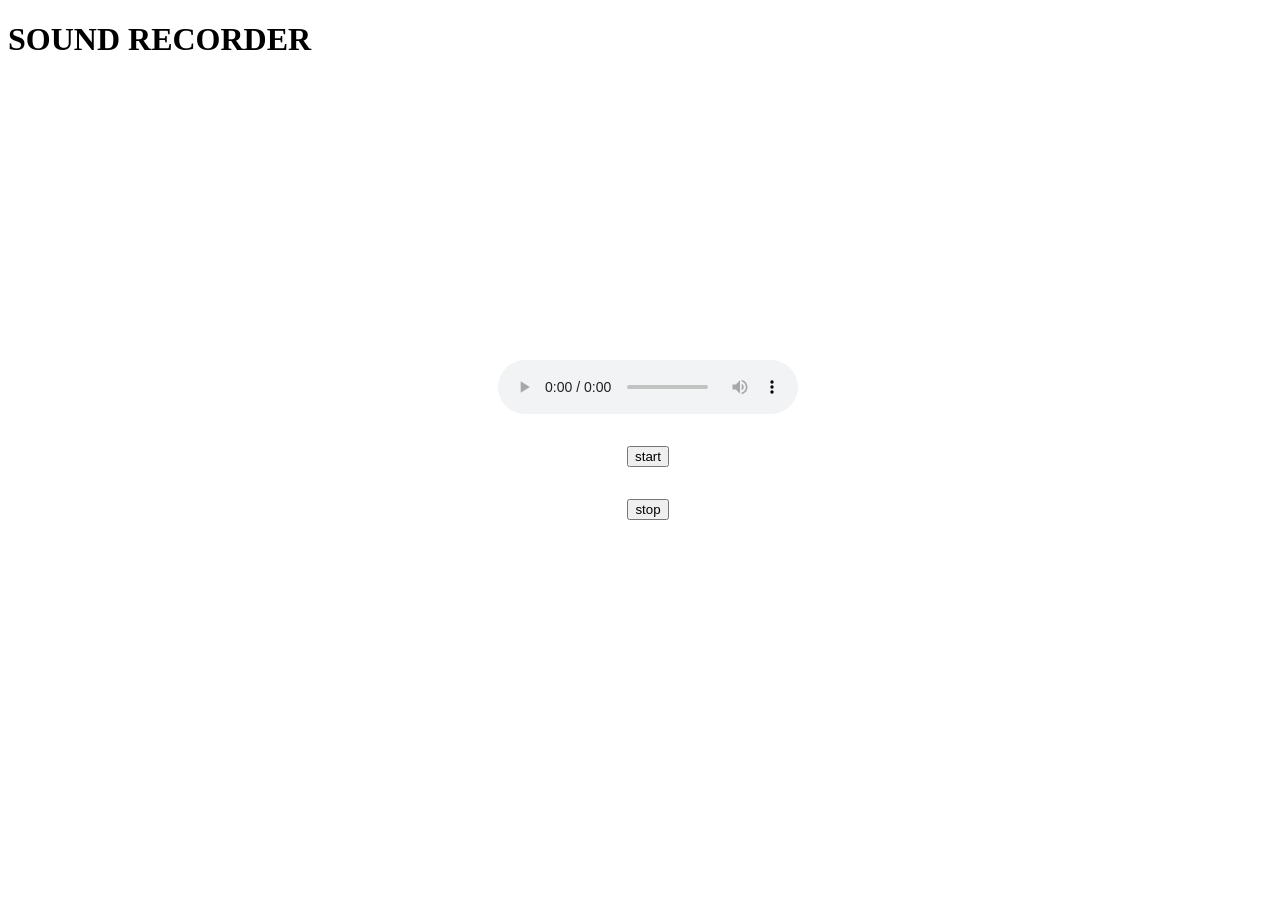
<file: Sound_Recorder.htm>
<!DOCTYPE html>
<html lang="en">
<head>
    <meta charset="UTF-8">
    <meta name="viewport" content="width=device-width, initial-scale=1.0">
    <title>Document</title>
</head>
<body>
    <h1>SOUND RECORDER</h1>
    <div style="display: flex; flex-direction: column; gap: 2em; justify-content: center ; align-items: center; width: 100vw; height: 80vh;">
         <audio id="qwe" controls></audio>
        <button id="start">start</button> 
        <button id="stop">stop</button>
    </div>
</body>
<script>
    let stop=document.getElementById('stop');
    let start=document.getElementById('start');
    let audio=document.getElementById('qwe');
    
    if(navigator.mediaDevices && navigator.mediaDevices.getUserMedia){
        navigator.mediaDevices.getUserMedia({audio:true}).then(stream).catch(err=>{
            console.log(err);
        })
    }
    
    let canrec=false;
    let isrrecording=false;
    
    let recorder;
    let chunks=[];
    function stream(s){
         recorder = new MediaRecorder(s);
        recorder.ondataavailable=e=>{
            chunks.push(e.data);
        };
        
        recorder.onstop=e=>{
            console.log(chunks);
            
            let blob=new Blob(chunks,{type:"audio/ogg; codecs=opus"});
            chunks=[];
            let url=window.URL.createObjectURL(blob);
            console.log(url);
            audio.src=url;
            
        };
         canrec=true;
    }
start.addEventListener("click",()=>{
    if(canrec==true){
        recorder.start();
    }
    isrrecording=!isrrecording;
})
stop.addEventListener("click",()=>{
    if(isrrecording){
        recorder.stop();
    }
    isrrecording=!isrrecording;
})
</script>
</html>
</file>
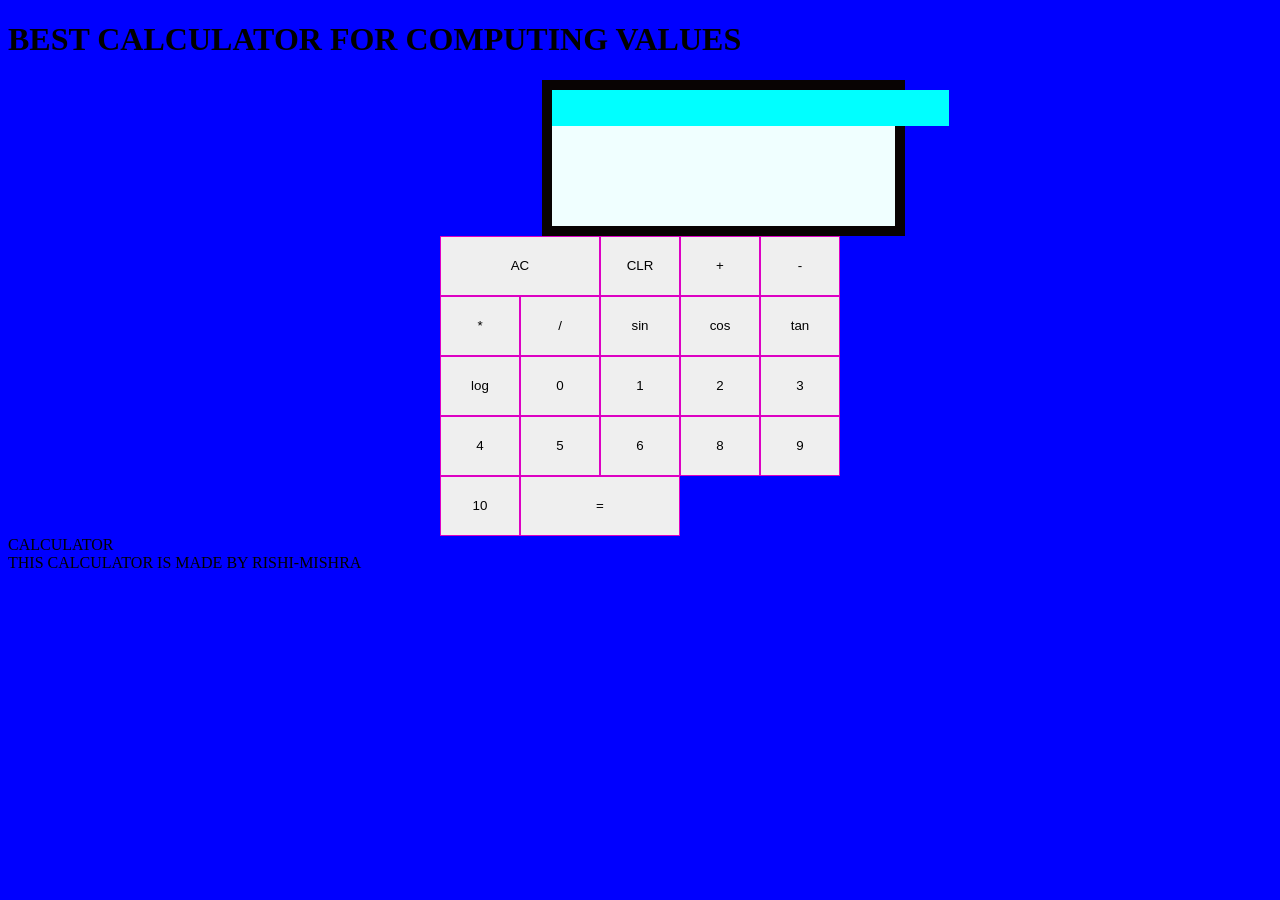
<file: Calculator/calculator1.html>
<!DOCTYPE html>
<html lang="en">
<head>
    <meta charset="UTF-8">
    <meta http-equiv="X-UA-Compatible" content="IE=edge">
    <meta name="viewport" content="width=device-width, initial-scale=1.0">
    <title>Document</title>
    <link rel="stylesheet" href="calculator1.css">
</head>
<body >
    <h1>BEST CALCULATOR FOR COMPUTING VALUES</h1>
    <div class="full-calculator">
        <div class="previous-operand"></div>
    <div class="calculator-screen">
        
    </div>
    <div class="buttons">
        <button class="button" id="span-2">AC</button>
        <button class="button">CLR</button>
        <button class="button">+</button>
        <button class="button">-</button>
        <button class="button">*</button>
        <button class="button">/</button>
        <button class="button">sin</button>
        <button class="button">cos</button>
        <button class="button">tan</button>
        <button class="button">log</button>
        <button class="button">0</button>
        <button class="button">1</button>
        <button class="button">2</button>
        <button class="button">3</button>
        <button class="button">4</button>
        <button class="button">5</button>
        <button class="button">6</button>
        <button class="button">8</button>
        <button class="button">9</button>
        <button class="button">10</button>
        <button class="button" id="span">=</button>
    </div>
</div>
    <div class="claculator-name">
            CALCULATOR

    </div>
    <div>THIS CALCULATOR IS MADE BY RISHI-MISHRA</div>
   
</body>
<script src="calculatoprlogic.js"></script>
</html>
</file>
<file: Calculator/calculator1.css>
body{
    background-color: blue;
}
.buttons{
    display: grid;
    justify-content: center;
    grid-template-columns: repeat(5,80px);
    grid-template-rows: repeat(5,60px);
    
    
}
#span-2{
    grid-column: span 2;
}
#span{
    grid-column: span 2;
}
.calculator-screen{
    background-color: azure;
    color: black;
    margin-left: 534px;
    width: 26vw;
    height: 14vh;
    border:solid  rgb(8, 3, 3) 10px;
    box-shadow: rgb(11, 10, 10);
    display: flex;
    justify-content: flex-end;
    align-items: flex-end;
    padding-right: 10px;
    padding-bottom: 10px;
}
.button{
    border: solid rgb(221, 0, 195) 1px;
}
.buttons :hover {
    background: rgb(10, 121, 121);
}
.previous-operand{
    background-color: aqua;
    color: black;
    width: 397px;
    height: 4vh;
    margin-left: 544px;
    margin-top: 10px;
    position: absolute;
    display:flex;
    justify-content: flex-end;
}
@media  screen and (max-width:600px) {
    .previous-operand{
        width: 200px;
        margin-right:200px ;
    }
    .buttons{
        margin-left: 300px;
        grid-template-columns: repeat(4,100px);
        grid-template-rows: repeat(6,100px);
     
    }
    .calculator-screen{
        margin-right: 500px;
        
    }
    
    
}
</file>
